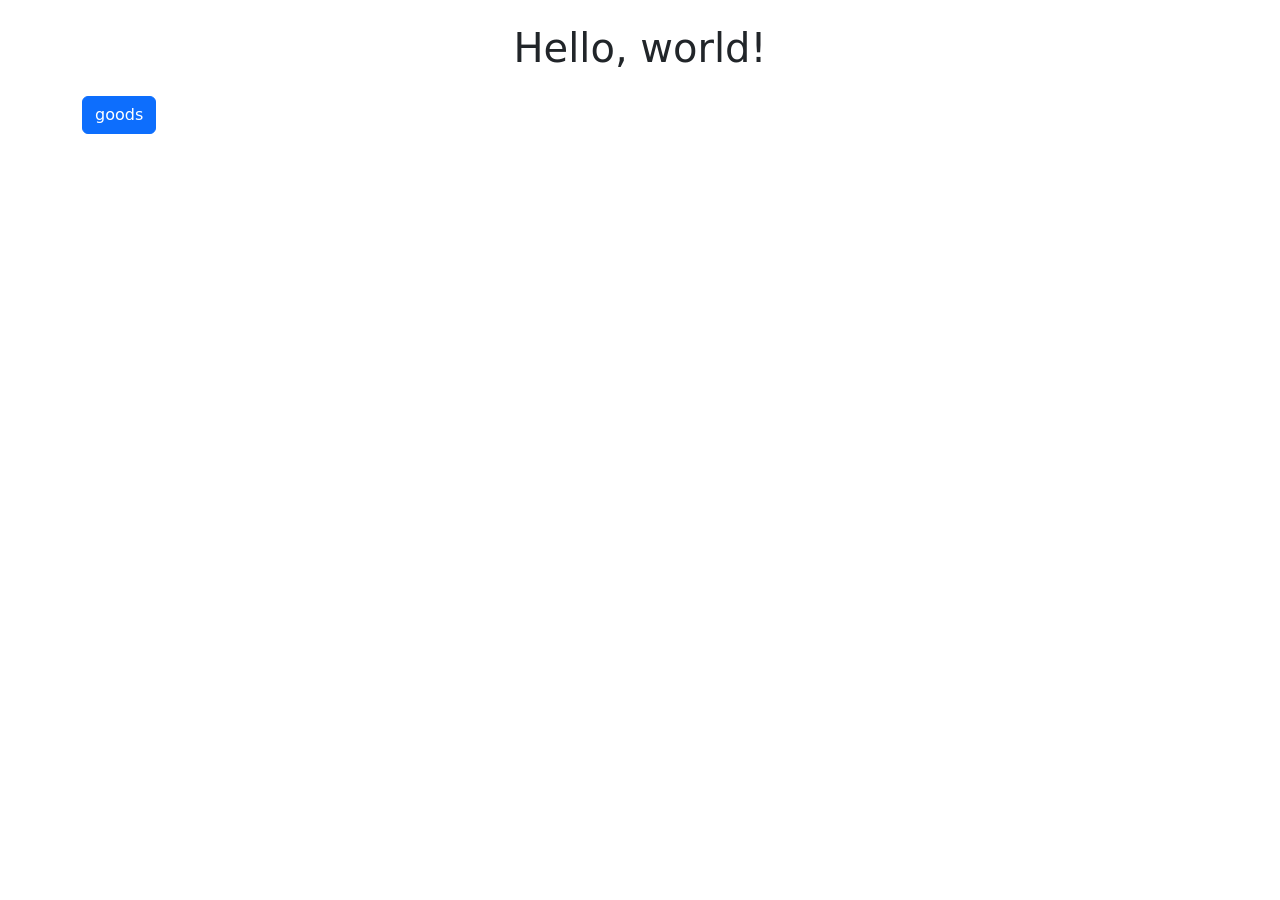
<file: src/main/resources/static/index.html>
<!doctype html>
<html lang="en">
<head>
    <meta charset="utf-8">
    <meta name="viewport" content="width=device-width, initial-scale=1">
    <title>Bootstrap demo</title>
    <link href="https://cdn.jsdelivr.net/npm/bootstrap@5.3.3/dist/css/bootstrap.min.css" rel="stylesheet" integrity="sha384-QWTKZyjpPEjISv5WaRU9OFeRpok6YctnYmDr5pNlyT2bRjXh0JMhjY6hW+ALEwIH" crossorigin="anonymous">
</head>
<body>
<div class="container">
    <h1 class="text-center my-4">Hello, world!</h1>
    <a class="btn btn-primary" href="/goods">goods</a>
</div>

<script src="https://cdn.jsdelivr.net/npm/bootstrap@5.3.3/dist/js/bootstrap.bundle.min.js" integrity="sha384-YvpcrYf0tY3lHB60NNkmXc5s9fDVZLESaAA55NDzOxhy9GkcIdslK1eN7N6jIeHz" crossorigin="anonymous"></script>
</body>
</html>
</file>
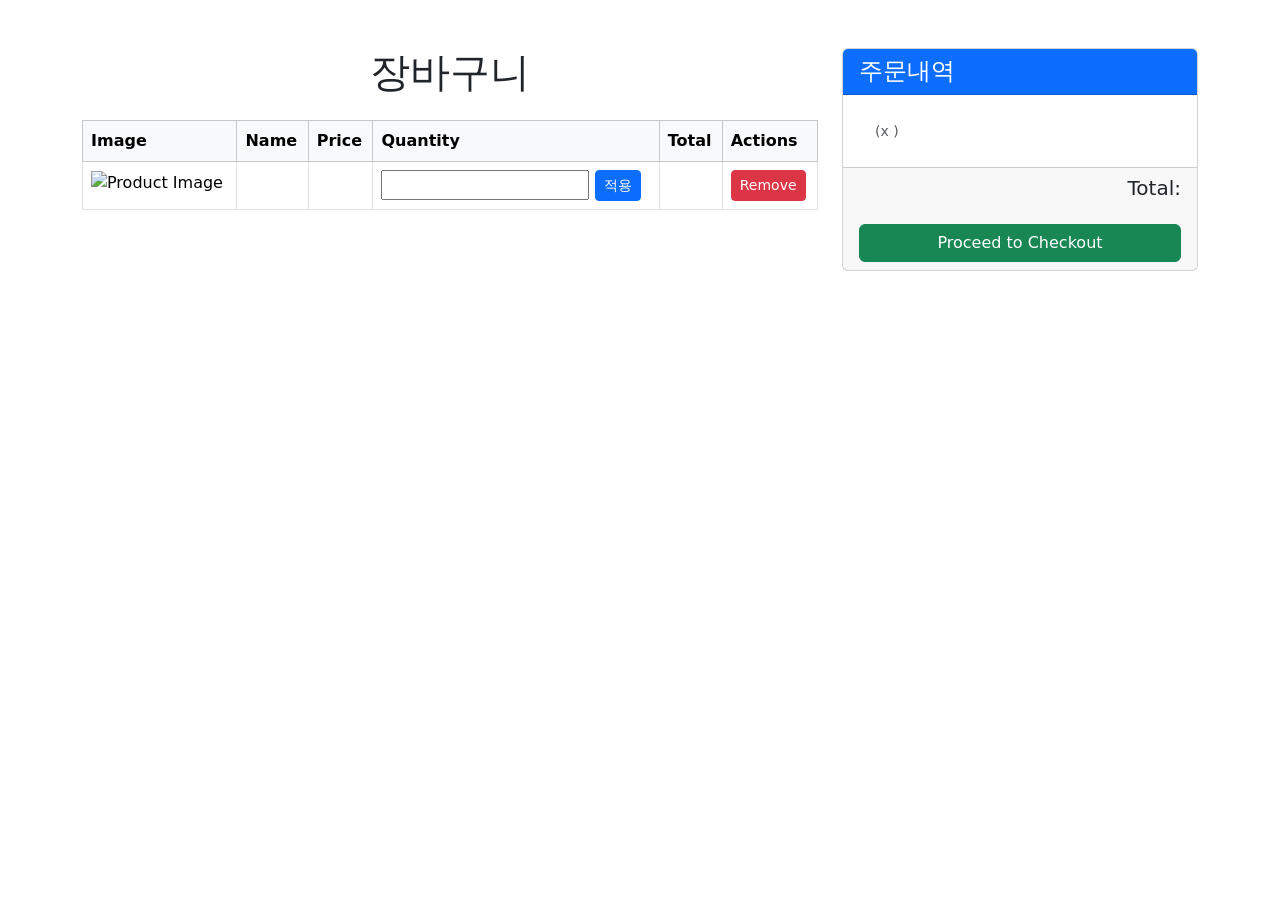
<file: src/main/resources/templates/Cart.html>
<!doctype html>
<html lang="en">
<head>
    <meta charset="utf-8">
    <meta name="viewport" content="width=device-width, initial-scale=1">
    <title>Shopping Cart</title>
    <link href="https://cdn.jsdelivr.net/npm/bootstrap@5.3.3/dist/css/bootstrap.min.css" rel="stylesheet"
          integrity="sha384-QWTKZyjpPEjISv5WaRU9OFeRpok6YctnYmDr5pNlyT2bRjXh0JMhjY6hW+ALEwIH" crossorigin="anonymous">
</head>
<body>

<!-- 공통 네비게이션 바를 포함 -->
<div th:replace="navbar"></div>

<div class="container my-5">
    <div class="row">
        <!-- 메인 테이블 -->
        <div class="col-md-8">
            <h1 class="text-center mb-4">장바구니</h1>
            <table class="table table-bordered">
                <thead class="table-light">
                <tr>
                    <th>Image</th>
                    <th>Name</th>
                    <th>Price</th>
                    <th>Quantity</th>
                    <th>Total</th>
                    <th>Actions</th>
                </tr>
                </thead>
                <tbody>
                <!-- 장바구니 아이템 리스트 -->
                <tr th:each="item : ${cartItems}">
                    <td>
                        <img th:src="@{'/images/' + ${item.imageFileName}}" width="80" height="80" alt="Product Image">
                    </td>
                    <td>
                        <a th:text="${item.goodsTitle}" th:href="@{/goods/view(id=${item.goodsId})}"></a>
                    </td>
                    <td th:text="${item.price} + ' 원'"></td>
                    <td>
                        <form th:action="@{/cart/update(id=${item.cartId})}" method="POST">
                            <input type="number" name="quantity" th:value="${item.quantity}" min="1">
                            <button type="submit" class="btn btn-primary btn-sm">적용</button>
                        </form>
                    </td>
                    <td th:text="${item.totalPrice} + ' 원'"></td>
                    <td>
                        <a class="btn btn-danger btn-sm"
                        th:href="@{/cart/delete(id=${item.cartId})}"
                           onclick="return confirm('정말로 삭제합니까?')">Remove</a>
                    </td>
                </tr>
                </tbody>
            </table>
        </div>

        <!-- 주문 내역 (aside) -->
        <div class="col-md-4">
            <div class="card">
                <div class="card-header bg-primary text-white">
                    <h4 class="card-title mb-0">주문내역</h4>
                </div>
                <div class="card-body">
                    <!-- 요약된 주문 내역 -->
                    <ul class="list-group list-group-flush">
                        <li class="list-group-item d-flex justify-content-between align-items-center"
                            th:each="item : ${cartItems}">
                            <span>
                                <strong th:text="${item.goodsTitle}"></strong>
                                <small class="text-muted">(x <span th:text="${item.quantity}"></span>)</small>
                            </span>
                            <span th:text="${item.totalPrice} + ' 원'"></span>
                        </li>
                    </ul>
                </div>
                <div class="card-footer">
                    <h5 class="text-end">
                        Total: <span th:text="${cartTotalPrice} + ' 원'"></span>
                    </h5>
                    <a href="/order/checkout" class="btn btn-success w-100 mt-3">Proceed to Checkout</a>
                </div>
            </div>
        </div>
    </div>
</div>

<script src="https://cdn.jsdelivr.net/npm/bootstrap@5.3.3/dist/js/bootstrap.bundle.min.js"
        integrity="sha384-YvpcrYf0tY3lHB60NNkmXc5s9fDVZLESaAA55NDzOxhy9GkcIdslK1eN7N6jIeHz" crossorigin="anonymous"></script>


</body>
</html>
</file>
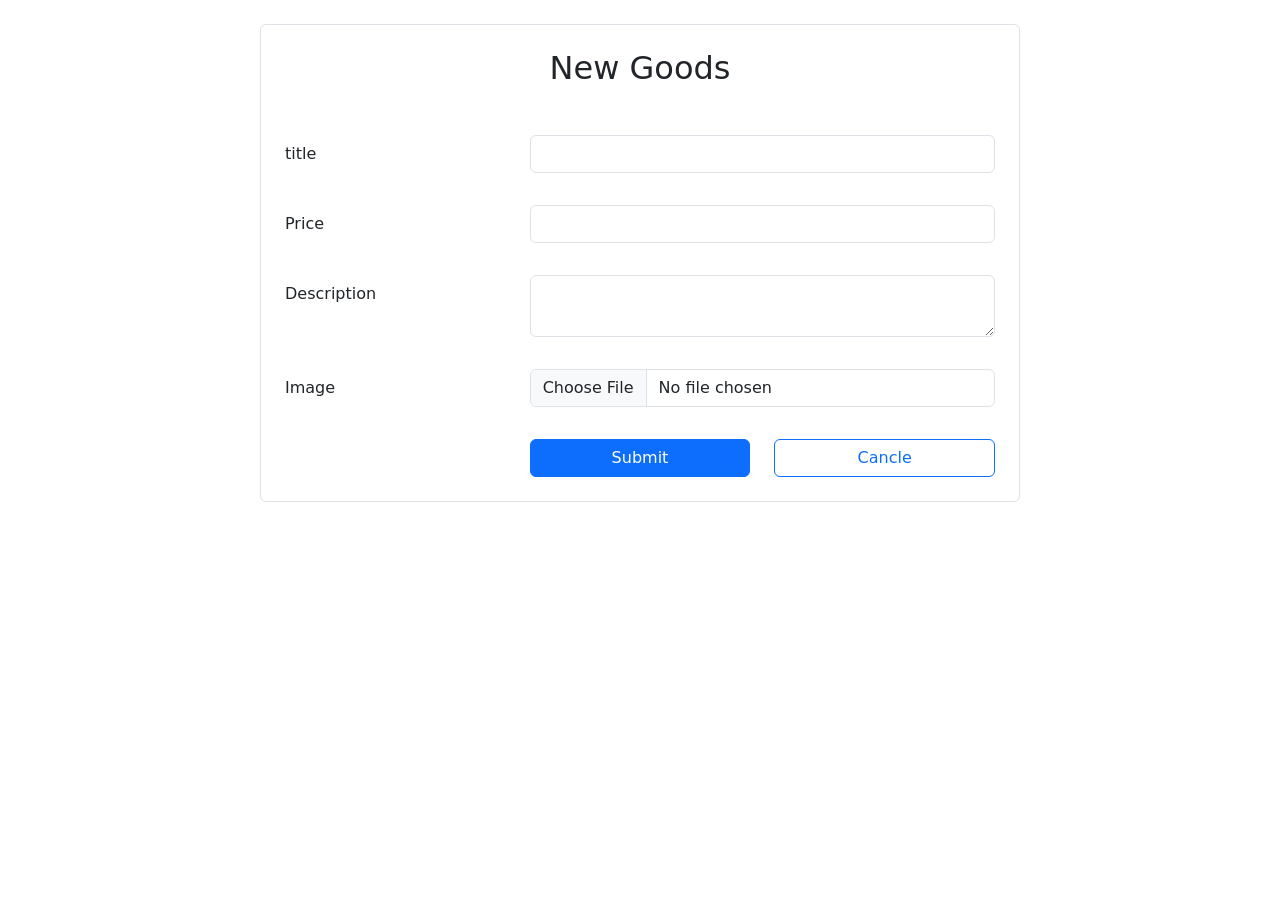
<file: src/main/resources/templates/createGoods.html>
<!doctype html>
<html lang="en">
<head>
    <meta charset="utf-8">
    <meta name="viewport" content="width=device-width, initial-scale=1">
    <title>Bootstrap demo</title>
    <link href="https://cdn.jsdelivr.net/npm/bootstrap@5.3.3/dist/css/bootstrap.min.css" rel="stylesheet" integrity="sha384-QWTKZyjpPEjISv5WaRU9OFeRpok6YctnYmDr5pNlyT2bRjXh0JMhjY6hW+ALEwIH" crossorigin="anonymous">
</head>
<body>
<div class="container">
    <div class="row">
        <div class="col-md-8 mx-auto rounded border p-4 m-4">
            <h2 class="text-center mb-5">New Goods</h2>

            <form method="post" enctype="multipart/form-data" th:object="${goodsDTO}">
                <div class="row mb-3">
                    <label class="col-sm-4 col-form-label">title</label>
                    <div class="col-sm-8">
                        <input class="form-control" th:field="${goodsDTO.title}">
                        <p th:if="${#fields.hasErrors('title')}"
                           th:errorclass="text-danger" th:errors="${goodsDTO.title}"></p>
                    </div>
                </div>
                <div class="row mb-3">
                    <label class="col-sm-4 col-form-label">Price</label>
                    <div class="col-sm-8">
                        <input class="form-control" type="number" min="0" th:field="${goodsDTO.price}">
                        <p th:if="${#fields.hasErrors('price')}"
                           th:errorclass="text-danger" th:errors="${goodsDTO.price}"></p>
                    </div>
                </div>

                <div class="row mb-3">
                    <label class="col-sm-4 col-form-label">Description</label>
                    <div class="col-sm-8">
                        <textarea class="form-control" type="number" min="0" th:field="${goodsDTO.description}"></textarea>
                        <p th:if="${#fields.hasErrors('description')}"
                           th:errorclass="text-danger" th:errors="${goodsDTO.description}"></p>
                    </div>
                </div>

                <div class="row mb-3">
                    <label class="col-sm-4 col-form-label">Image</label>
                    <div class="col-sm-8">
                        <input class="form-control" type="file" th:field="${goodsDTO.imageFile}">
                        <p th:if="${#fields.hasErrors('imageFile')}"
                           th:errorclass="text-danger" th:errors="${goodsDTO.imageFile}"></p>
                    </div>
                </div>

                <div class="row">
                    <div class="offset-sm-4 col-sm-4 d-grid">
                        <button type="submit" class="btn btn-primary">Submit</button>
                    </div>
                    <div class="col-sm-4 d-grid">
                        <a class="btn btn-outline-primary" th:href="${#authentication.principal.username == 'knh3136@naver.com' ? '/admin' : '/goods'}" role="button">Cancle</a>
                    </div>
                </div>

            </form>
        </div>
    </div>
</div>


<script src="https://cdn.jsdelivr.net/npm/bootstrap@5.3.3/dist/js/bootstrap.bundle.min.js" integrity="sha384-YvpcrYf0tY3lHB60NNkmXc5s9fDVZLESaAA55NDzOxhy9GkcIdslK1eN7N6jIeHz" crossorigin="anonymous"></script>
</body>
</html>
</file>
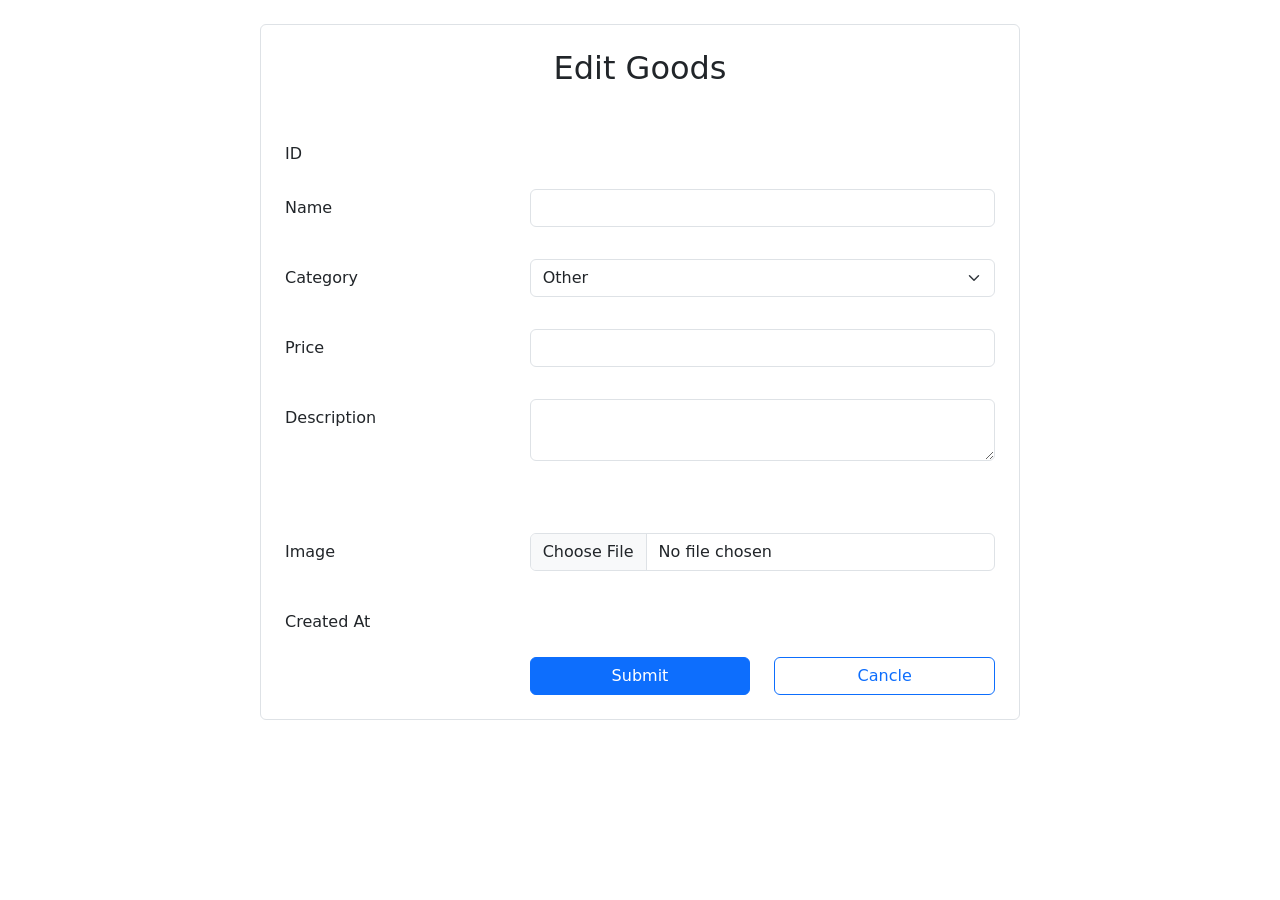
<file: src/main/resources/templates/editGoods.html>
<!doctype html>
<html lang="en">
<head>
    <meta charset="utf-8">
    <meta name="viewport" content="width=device-width, initial-scale=1">
    <title>Bootstrap demo</title>
    <link href="https://cdn.jsdelivr.net/npm/bootstrap@5.3.3/dist/css/bootstrap.min.css" rel="stylesheet" integrity="sha384-QWTKZyjpPEjISv5WaRU9OFeRpok6YctnYmDr5pNlyT2bRjXh0JMhjY6hW+ALEwIH" crossorigin="anonymous">
</head>
<body>
<div class="container">
    <div class="row">
        <div class="col-md-8 mx-auto rounded border p-4 m-4">
            <h2 class="text-center mb-5">Edit Goods</h2>

            <form method="post" enctype="multipart/form-data" th:object="${goodsDTO}">

                <div class="row mb-3">
                    <label class="col-sm-4 col-form-label">ID</label>
                    <div class="col-sm-8">
                        <input readonly class="form-control-plaintext" th:value="${goods.id}">
                    </div>
                </div>

                <div class="row mb-3">
                    <label class="col-sm-4 col-form-label">Name</label>
                    <div class="col-sm-8">
                        <input class="form-control" th:field="${goodsDTO.title}">
                        <p th:if="${#fields.hasErrors('title')}"
                           th:errorclass="text-danger" th:errors="${goodsDTO.title}"></p>
                    </div>
                </div>

                <div class="row mb-3">
                    <label class="col-sm-4 col-form-label">Category</label>
                    <div class="col-sm-8">
                        <select class="form-select" th:field="${goodsDTO.category}">
                            <option value="Other">Other</option>
                            <option value="Phones">Phones</option>
                        </select>
                        <p th:if="${#fields.hasErrors('category')}"
                           th:errorclass="text-danger" th:errors="${goodsDTO.category}"></p>
                    </div>
                </div>

                <div class="row mb-3">
                    <label class="col-sm-4 col-form-label">Price</label>
                    <div class="col-sm-8">
                        <input class="form-control" type="number" min="0" th:field="${goodsDTO.price}">
                        <p th:if="${#fields.hasErrors('price')}"
                           th:errorclass="text-danger" th:errors="${goodsDTO.price}"></p>
                    </div>
                </div>

                <div class="row mb-3">
                    <label class="col-sm-4 col-form-label">Description</label>
                    <div class="col-sm-8">
                        <textarea class="form-control" type="number" min="0" th:field="${goodsDTO.description}"></textarea>
                        <p th:if="${#fields.hasErrors('description')}"
                           th:errorclass="text-danger" th:errors="${goodsDTO.description}"></p>
                    </div>
                </div>

                <div class="row mb-3">
                    <label class="offset-sm-4 col-sm-8">
                        <img th:src="@{'/images/'+${goods.imageFileName}}" alt="" width="150">
                    </label>
                </div>

                <div class="row mb-3">
                    <label class="col-sm-4 col-form-label">Image</label>
                    <div class="col-sm-8">
                        <input class="form-control" type="file" th:field="${goodsDTO.imageFile}">
                        <p th:if="${#fields.hasErrors('imageFile')}"
                           th:errorclass="text-danger" th:errors="${goodsDTO.imageFile}"></p>
                    </div>
                </div>

                <div class="row mb-3">
                    <label class="col-sm-4 col-form-label">Created At</label>
                    <div class="col-sm-8">
                        <input readonly class="form-control-plaintext" th:value="${goods.createAt}">
                    </div>
                </div>

                <div class="row">
                    <div class="offset-sm-4 col-sm-4 d-grid">
                        <button type="submit" class="btn btn-primary">Submit</button>
                    </div>
                    <div class="col-sm-4 d-grid">
                        <a class="btn btn-outline-primary" th:href="${#authentication.principal.username == 'knh3136@naver.com' ? '/admin' : '/goods'}" role="button">Cancle</a>
                    </div>
                </div>

            </form>
        </div>
    </div>
</div>


<script src="https://cdn.jsdelivr.net/npm/bootstrap@5.3.3/dist/js/bootstrap.bundle.min.js" integrity="sha384-YvpcrYf0tY3lHB60NNkmXc5s9fDVZLESaAA55NDzOxhy9GkcIdslK1eN7N6jIeHz" crossorigin="anonymous"></script>
</body>
</html>
</file>
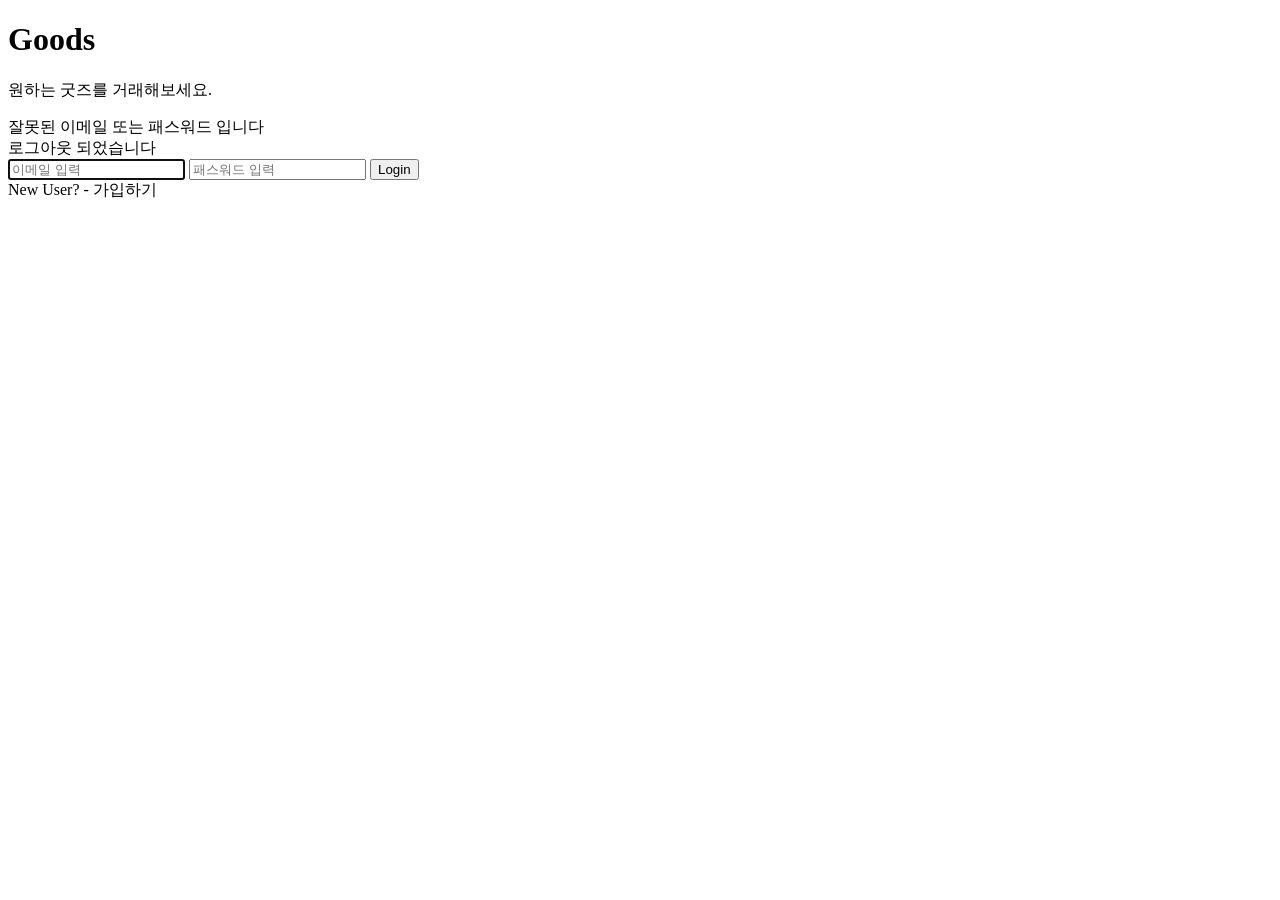
<file: src/main/resources/templates/login.html>
<!DOCTYPE html>
<html lang="ko" xmlns:th="http://www.thymeleaf.org">
<head>
    <meta charset="UTF-8" />
    <meta name="viewport" content="width=device-width, initial-scale=1.0" />
    <title>로그인 페이지</title>
    <link rel="stylesheet" th:href="@{/css/bootstrap.css}" />
    <link rel="stylesheet" th:href="@{/css/base.css}" />
    <link rel="stylesheet" th:href="@{/css/login.css}" />
</head>
<body>
<div class="box-layout justify-content-center">
    <div class="card box-layout__box text-center">
        <div class="card-header border-bottom-0 pb-0 bg-white">
            <h1 class="box-layout__title">Goods</h1>
            <p class="box-layout__title">원하는 굿즈를 거래해보세요.</p>
        </div>

        <div class="card-body pt-0">
            <form id="loginForm" th:action="@{/login}" method="post">
                <div th:if="${param.error}">
                    <div class="alert help-block">잘못된 이메일 또는 패스워드 입니다</div>
                </div>
                <div th:if="${param.logout}">
                    <div class="alert help-block">로그아웃 되었습니다</div>
                </div>
                <input type="text" name="email" placeholder="이메일 입력" class="form-control mb-3" autofocus="autofocus" />

                <input type="password" name="password" placeholder="패스워드 입력" class="form-control mb-3" />

                <button type="submit" class="btn form-control button_default text">Login</button>
            </form>
        </div>

        <div class="card-footer bg-white border-top-0">
            <span class="float-right"> New User? - <a th:href="@{/register}" class="base-color font-weight-bold">가입하기</a> </span>
        </div>
    </div>
</div>
<script th:src="@{/js/jquery-3.7.1.min.js}"></script>
<script th:src="@{/js/jquery-validation.js}"></script>
<script th:src="@{/js/bootstrap.js}"></script>
<script th:src="@{/js/login.js}"></script>
</body>
</html>
</file>
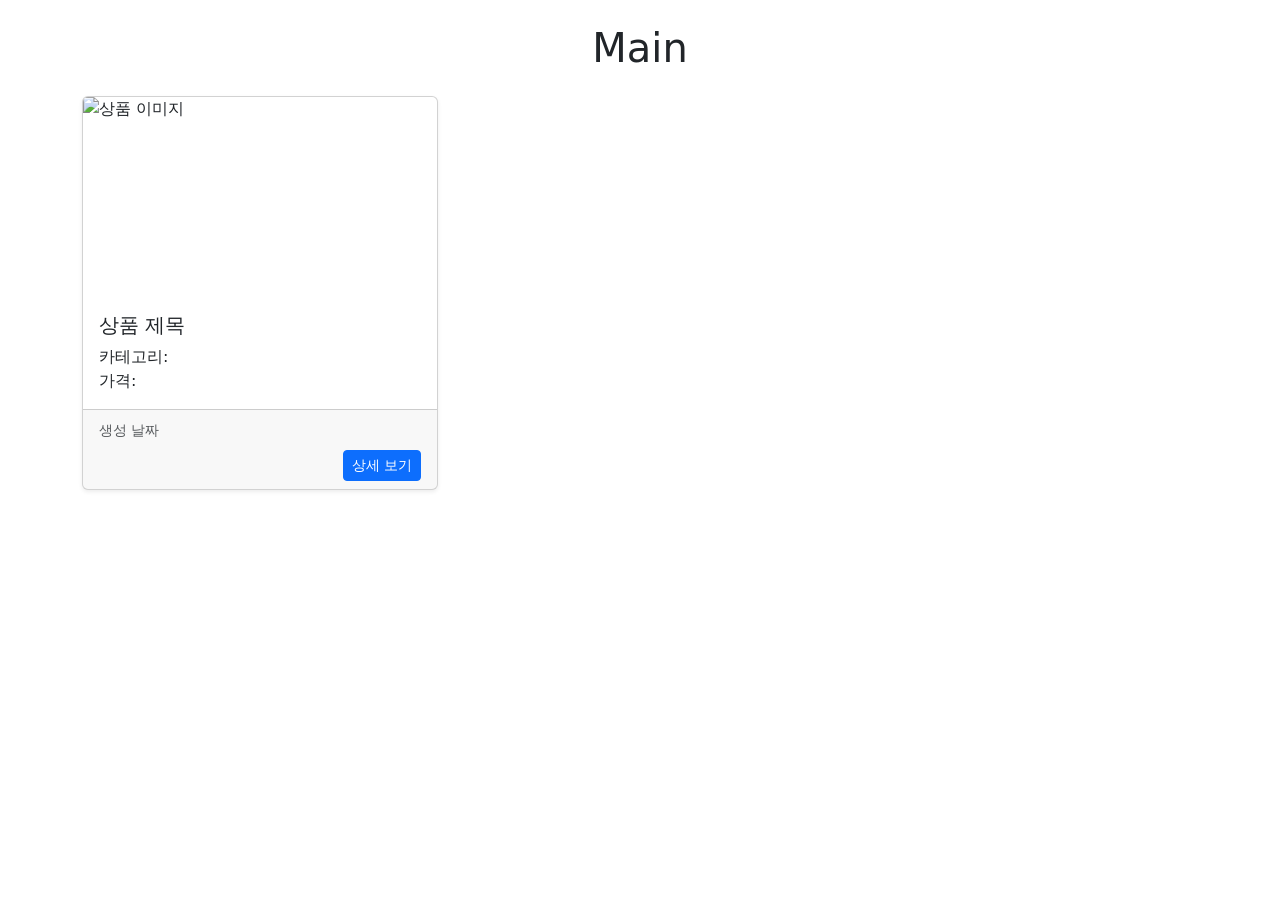
<file: src/main/resources/templates/Main.html>
<!doctype html>
<html lang="en">
<head>
    <meta charset="utf-8">
    <meta name="viewport" content="width=device-width, initial-scale=1">
    <title>Bootstrap demo</title>
    <link href="https://cdn.jsdelivr.net/npm/bootstrap@5.3.3/dist/css/bootstrap.min.css" rel="stylesheet" integrity="sha384-QWTKZyjpPEjISv5WaRU9OFeRpok6YctnYmDr5pNlyT2bRjXh0JMhjY6hW+ALEwIH" crossorigin="anonymous">
</head>
<body>
<!-- 공통 네비게이션 바를 포함 -->
<div th:replace="navbar"></div>

<div class="container">
    <h1 class="text-center my-4">Main</h1>

    <div class="row row-cols-1 row-cols-md-3 g-4">
        <!-- Thymeleaf 반복문으로 카드 출력 -->
        <div class="col" th:each="good : ${goods}">
            <div class="card h-100 shadow-sm">
                <!-- 이미지 -->
                <img th:src="@{'/images/' + ${good.imageFileName}}" class="card-img-top" alt="상품 이미지" style="height: 200px; object-fit: cover;">

                <!-- 카드 본문 -->
                <div class="card-body">
                    <h5 class="card-title" th:text="${good.title}">상품 제목</h5>
                    <p class="card-text">
                        카테고리: <span th:text="${good.category}"></span> <br>
                        가격: <span th:text="${good.price} + '원'"></span>
                    </p>
                </div>

                <!-- 카드 하단 -->
                <div class="card-footer">
                    <small class="text-muted" th:text="${good.createAt.toString().substring(0,10)}">생성 날짜</small>
                    <div class="text-end mt-2">
                        <a th:href="@{/goods/view(id=${good.id})}" class="btn btn-primary btn-sm">상세 보기</a>
                    </div>
                </div>
            </div>
        </div>
    </div>
</div>
<script src="https://cdn.jsdelivr.net/npm/bootstrap@5.3.3/dist/js/bootstrap.bundle.min.js" integrity="sha384-YvpcrYf0tY3lHB60NNkmXc5s9fDVZLESaAA55NDzOxhy9GkcIdslK1eN7N6jIeHz" crossorigin="anonymous"></script>
</body>
</html>
</file>
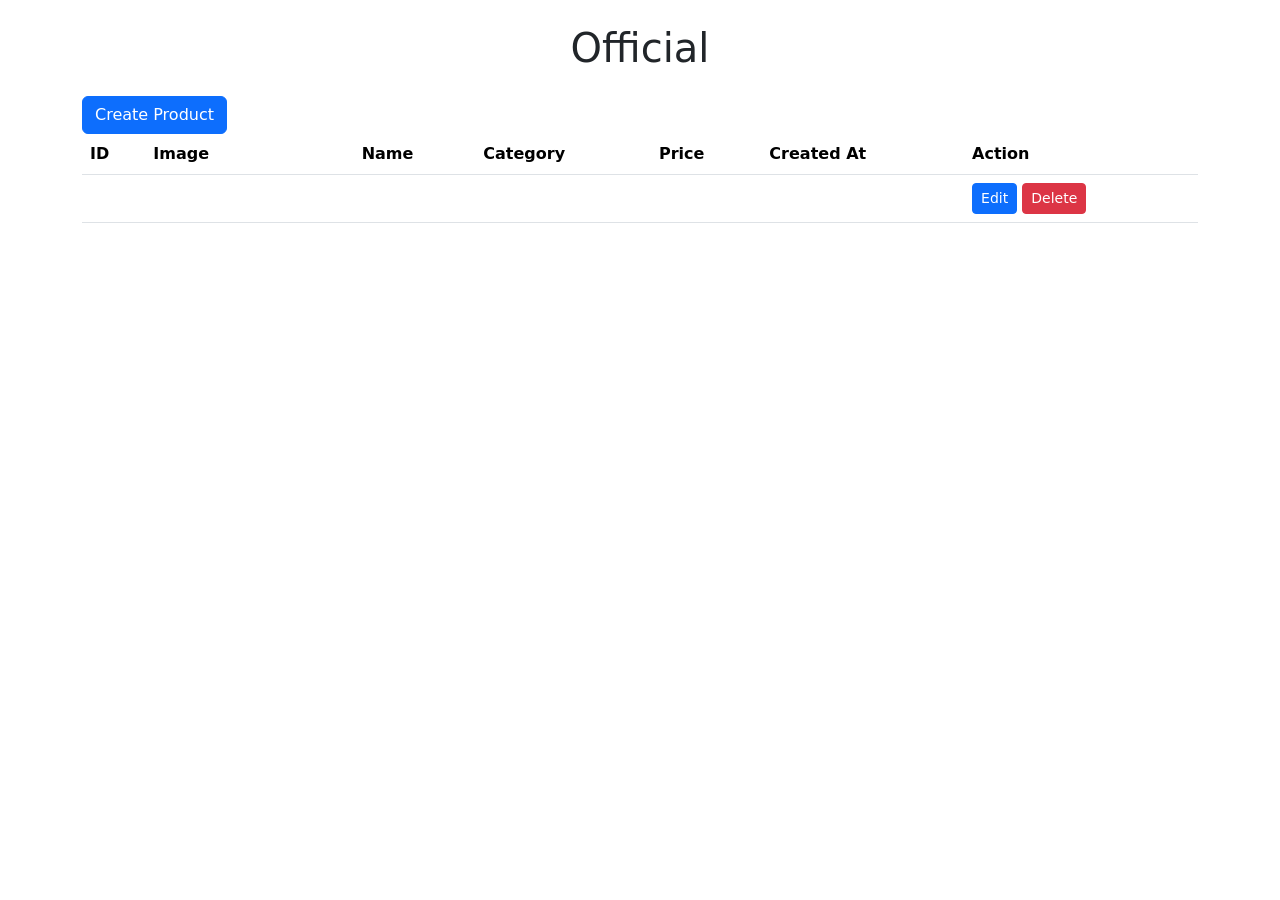
<file: src/main/resources/templates/OfficalGoods.html>
<!doctype html>
<html lang="en">
<head>
    <meta charset="utf-8">
    <meta name="viewport" content="width=device-width, initial-scale=1">
    <title>Bootstrap demo</title>
    <link href="https://cdn.jsdelivr.net/npm/bootstrap@5.3.3/dist/css/bootstrap.min.css" rel="stylesheet" integrity="sha384-QWTKZyjpPEjISv5WaRU9OFeRpok6YctnYmDr5pNlyT2bRjXh0JMhjY6hW+ALEwIH" crossorigin="anonymous">
</head>
<body>

<!-- 공통 네비게이션 바를 포함 -->
<div th:replace="navbar"></div>

<div class="container">
    <h1 class="text-center my-4">Official</h1>
    <a class="btn btn-primary" href="/admin/create/official">Create Product</a>

    <table class="table">
        <thead>
        <tr>
            <th>ID</th>
            <th>Image</th>
            <th>Name</th>
            <th>Category</th>
            <th>Price</th>
            <th>Created At</th>
            <th>Action</th>
        </tr>
        </thead>
        <tbody>
        <tr th:each="goods: ${officialGoods}">
            <td th:text="${goods.id}"></td>
            <td>
                <img th:src="@{'/images/'+${goods.imageFileName}}" width="100">
            </td>
            <td><a th:text="${goods.title}" th:href="@{/admin/view(id=${goods.id})}"> </a></td>
            <td th:text="${goods.category}"></td>
            <td th:text="@{${goods.price} + '원'}"></td>
            <td th:text="${goods.createAt.toString().substring(0,10)}"></td>
            <td style="white-space: nowrap">
                <a class="btn btn-primary btn-sm" th:href="@{/admin/edit(id=${goods.id})}">
                    Edit
                </a>
                <a class="btn btn-danger btn-sm" th:href="@{/admin/delete(id=${goods.id})}"
                   onclick="return confirm('정말로 삭제합니까?')"
                >
                    Delete
                </a>
            </td>
        </tr>
        </tbody>
    </table>
</div>
<script src="https://cdn.jsdelivr.net/npm/bootstrap@5.3.3/dist/js/bootstrap.bundle.min.js" integrity="sha384-YvpcrYf0tY3lHB60NNkmXc5s9fDVZLESaAA55NDzOxhy9GkcIdslK1eN7N6jIeHz" crossorigin="anonymous"></script>
</body>
</html>
</file>
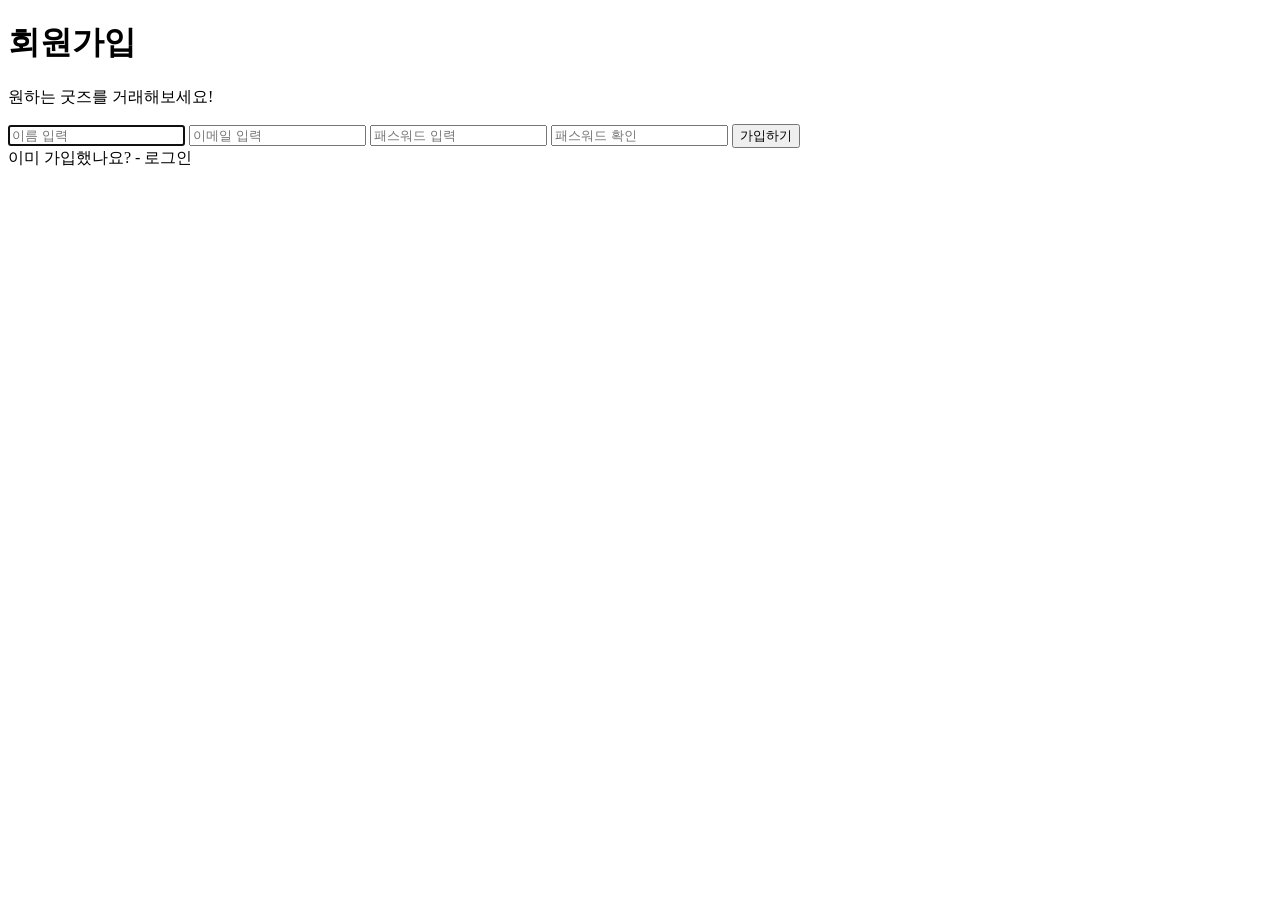
<file: src/main/resources/templates/register.html>
<!DOCTYPE html>
<html lang="ko" xmlns:th="http://www.thymeleaf.org">
<head>
    <meta charset="UTF-8" />
    <meta name="viewport" content="width=device-width, initial-scale=1.0" />
    <title>회원가입 페이지</title>
    <link rel="stylesheet" th:href="@{/css/bootstrap.css}" />
    <link rel="stylesheet" th:href="@{/css/base.css}" />
    <link rel="stylesheet" th:href="@{/css/login.css}" />
</head>
<body>
<div class="box-layout justify-content-center">
    <div class="card box-layout__box text-center">
        <div class="card-header border-bottom-0 pb-0 bg-white">
            <h1 class="box-layout__title">회원가입</h1>
            <p class="box-layout__title">원하는 굿즈를 거래해보세요!</p>
        </div>

        <div class="card-body pt-0">
            <form th:object="${user}" th:action="@{/register}" method="post" id="registerForm">
                <input type="text" placeholder="이름 입력" th:field="*{name}" class="form-control mb-3" autofocus="autofocus" />
                <span th:if="${#fields.hasErrors('name')}" th:errors="*{name}"></span>

                <input type="text" placeholder="이메일 입력" th:field="*{email}" class="form-control mb-3" />
                <span th:if="${#fields.hasErrors('email')}" th:errors="*{email}"></span>

                <input type="password" placeholder="패스워드 입력" th:field="*{password}" class="form-control mb-3" />
                <span th:if="${#fields.hasErrors('password')}" th:errors="*{password}"></span>

                <input type="password" placeholder="패스워드 확인" th:field="*{confirmPassword}" class="form-control mb-3" />

                <button type="submit" class="btn button_default form-control">가입하기</button>
            </form>
        </div>
        <div class="card-footer bg-white border-top-0">
            <span class="float-right"> 이미 가입했나요? - <a th:href="@{/login}" class="base-color font-weight-bold">로그인</a> </span>
        </div>
    </div>
</div>
<script th:src="@{/js/jquery-3.7.1.min.js}"></script>
<script th:src="@{/js/jquery-validation.js}"></script>
<script th:src="@{/js/bootstrap.js}"></script>
<script th:src="@{/js/register.js}"></script>
</body>
</html>
</file>
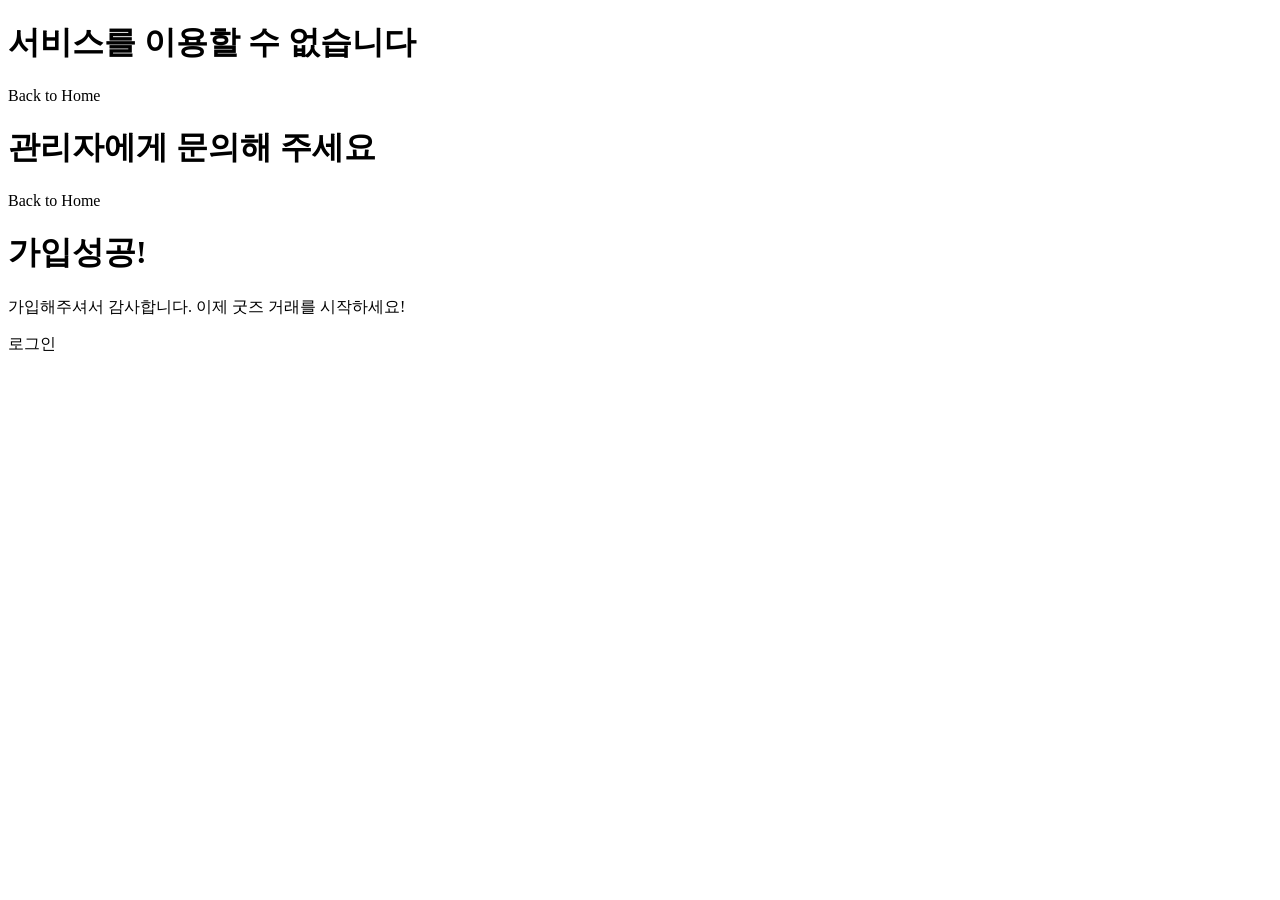
<file: src/main/resources/templates/response.html>
<!DOCTYPE html>
<html lang="ko" xmlns:th="http://www.thymeleaf.org">
<head>
  <meta charset="UTF-8" />
  <meta name="viewport" content="width=device-width, initial-scale=1.0" />
  <title>에러 페이지</title>
</head>
<body>
<div th:if="${notfound}">
  <h1>서비스를 이용할 수 없습니다</h1>
  <p th:text="${message}"></p>
  <a th:href="@{/goods}">Back to Home</a>
</div>
<div th:if="${serverError}">
  <h1>관리자에게 문의해 주세요</h1>
  <p th:text="${message}"></p>
  <a th:href="@{/goods}">Back to Home</a>
</div>
<div th:if="${successMsg}">
  <h1>가입성공!</h1>
  <p>가입해주셔서 감사합니다. 이제 굿즈 거래를 시작하세요!</p>
  <a th:href="@{/login}">로그인</a>
</div>
</body>
</html>
</file>
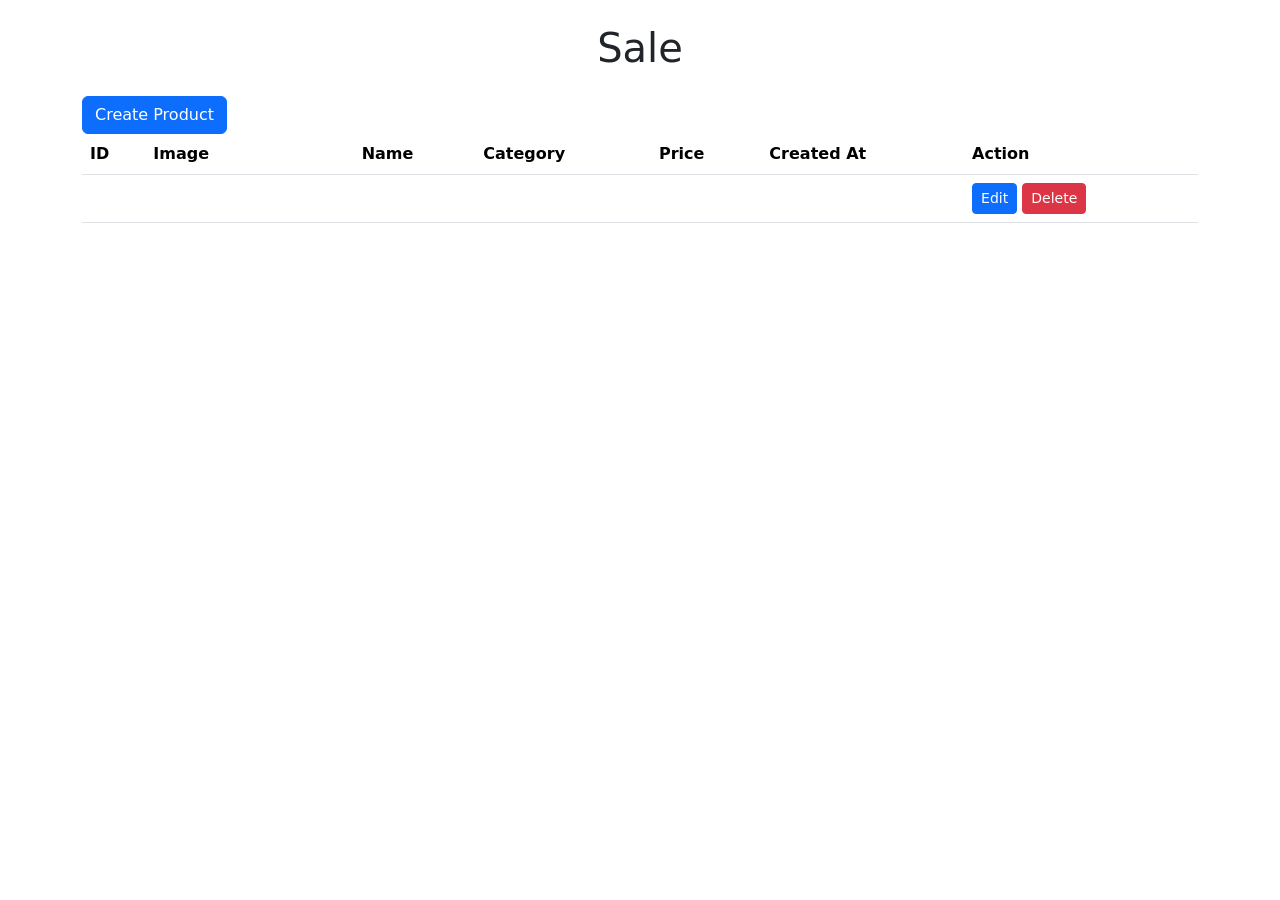
<file: src/main/resources/templates/UnOfficialGoods.html>
<!doctype html>
<html lang="en">
<head>
    <meta charset="utf-8">
    <meta name="viewport" content="width=device-width, initial-scale=1">
    <title>Bootstrap demo</title>
    <link href="https://cdn.jsdelivr.net/npm/bootstrap@5.3.3/dist/css/bootstrap.min.css" rel="stylesheet" integrity="sha384-QWTKZyjpPEjISv5WaRU9OFeRpok6YctnYmDr5pNlyT2bRjXh0JMhjY6hW+ALEwIH" crossorigin="anonymous">
</head>
<body>

<!-- 공통 네비게이션 바를 포함 -->
<div th:replace="navbar"></div>

<div class="container">
    <h1 class="text-center my-4">Sale</h1>
    <a class="btn btn-primary" href="/admin/create/unofficial">Create Product</a>

    <table class="table">
        <thead>
        <tr>
            <th>ID</th>
            <th>Image</th>
            <th>Name</th>
            <th>Category</th>
            <th>Price</th>
            <th>Created At</th>
            <th>Action</th>
        </tr>
        </thead>
        <tbody>
        <tr th:each="goods: ${unofficialGoods}">
            <td th:text="${goods.id}"></td>
            <td>
                <img th:src="@{'/images/'+${goods.imageFileName}}" width="100">
            </td>
            <td><a th:text="${goods.title}" th:href="@{/admin/view(id=${goods.id})}"> </a></td>
            <td th:text="${goods.category}"></td>
            <td th:text="@{${goods.price} + '원'}"></td>
            <td th:text="${goods.createAt.toString().substring(0,10)}"></td>
            <td style="white-space: nowrap">
                <a class="btn btn-primary btn-sm" th:href="@{/admin/edit(id=${goods.id})}">
                    Edit
                </a>
                <a class="btn btn-danger btn-sm" th:href="@{/admin/delete(id=${goods.id})}"
                   onclick="return confirm('정말로 삭제합니까?')"
                >
                    Delete
                </a>
            </td>
        </tr>
        </tbody>
    </table>
</div>
<script src="https://cdn.jsdelivr.net/npm/bootstrap@5.3.3/dist/js/bootstrap.bundle.min.js" integrity="sha384-YvpcrYf0tY3lHB60NNkmXc5s9fDVZLESaAA55NDzOxhy9GkcIdslK1eN7N6jIeHz" crossorigin="anonymous"></script>
</body>
</html>
</file>
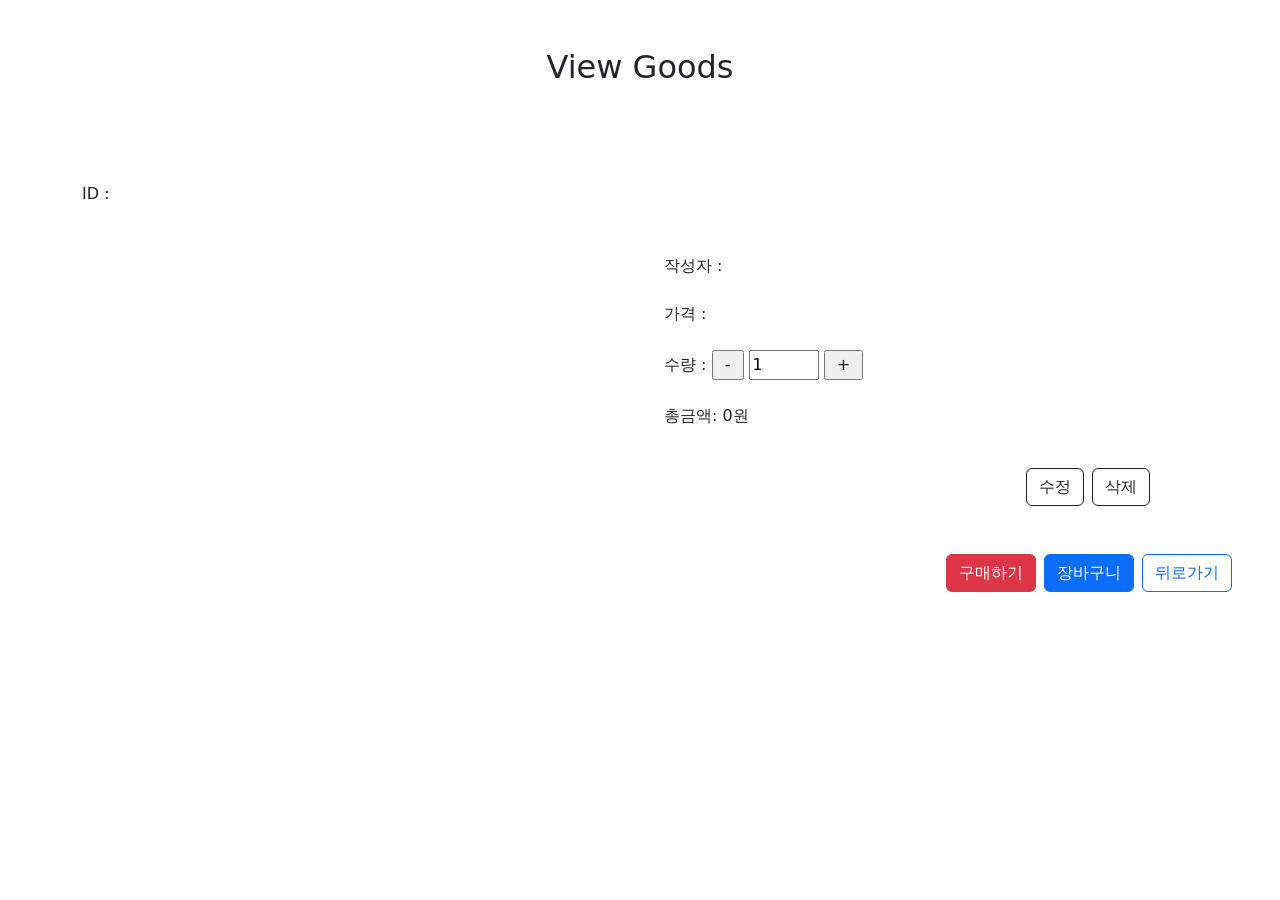
<file: src/main/resources/templates/view.html>
<!doctype html>
<html lang="en">
<head>
  <meta charset="utf-8">
  <meta name="viewport" content="width=device-width, initial-scale=1">
  <title>Bootstrap demo</title>
  <link href="https://cdn.jsdelivr.net/npm/bootstrap@5.3.3/dist/css/bootstrap.min.css" rel="stylesheet" integrity="sha384-QWTKZyjpPEjISv5WaRU9OFeRpok6YctnYmDr5pNlyT2bRjXh0JMhjY6hW+ALEwIH" crossorigin="anonymous">
</head>
<body>
<main class="container">
  <header class="py-5">
      <h2 class="text-center mb-5">View Goods</h2>
  </header>
      <div class="row g-5">
        <article class ="col-md-6 col-lg-6">
          ID : <span th:text="${goods.id}"></span>
          <br>
          <img class="rounded mx-auto d-block" th:src="@{'/images/'+${goods.imageFileName}}" width="300">

        </article>

        <article id="article-content" class = "col-md-6 col-lg-6">
          <h3 th:text="${goods.title}"></h3>
          <br>
          <pre th:text="${goods.description}"></pre>
          <br>

          작성자 : <span th:text="${goods.user.name}"></span>
          <br><br>
          가격 : <span th:text="@{${goods.price}+ '원'}"></span>
          <br><br>
          수량 : <input type="button" value=" - " onclick="updateQuantity(-1)">
          <input type="text" id="amounts" value="1" size="3" readonly>
          <input type="button" value=" + " onclick="updateQuantity(1)">
          <br><br>
          <div>
            <p>총금액: <span id="my_sum" th:text="${goods.price}">0</span>원</p>
            <input type="hidden" id="sell_price" th:value="${goods.price}">
          </div>
          <br>
          <div th:if="${loggedInUserEmail == goods.user.getEmail()}" class="d-grid gap-2 d-md-flex justify-content-md-end me-5">
            <a th:href="@{/goods/edit(id=${goods.id})}" class="btn btn-outline-dark">수정</a>
            <a th:href="@{/goods/delete(id=${goods.id})}" class="btn btn-outline-dark">삭제</a>
          </div>
        </article>


        </div>

  </main>
<br>
<br>
<div class="d-grid gap-2 d-md-flex justify-content-md-end me-5">
    <button class="btn btn-danger">구매하기</button>

  <form th:action="@{/cart/add}" method="post">
    <input type="hidden" name="goodsId" th:value="${goods.id}">
    <input type="hidden" name="quantity" id="quantity" value="1">
    <input type="hidden" name="price" th:value="${goods.price}">
    <button type="submit" class="btn btn-primary" onclick="updateCart()">장바구니</button>
  </form>

    <a class="btn btn-outline-primary" href="/goods" role="button">뒤로가기</a>
</div>
<script src="https://cdn.jsdelivr.net/npm/bootstrap@5.3.3/dist/js/bootstrap.bundle.min.js" integrity="sha384-YvpcrYf0tY3lHB60NNkmXc5s9fDVZLESaAA55NDzOxhy9GkcIdslK1eN7N6jIeHz" crossorigin="anonymous"></script>
<script>
  function updateQuantity(change) {
    // 현재 수량과 가격 가져오기
    const amountsInput = document.getElementById("amounts");
    const hiddenQuantityInput = document.getElementById("quantity");
    const sellPrice = document.getElementById("sell_price").value;

    // 수량 업데이트
    let currentAmount = parseInt(amountsInput.value, 10);
    currentAmount = currentAmount + change;

    if (currentAmount < 1) {
      alert("수량은 1 이상이어야 합니다.");
      return;
    }

    // 총 금액 계산
    const total = currentAmount * parseInt(sellPrice, 10);

    // 값 업데이트
    amountsInput.value = currentAmount;
    hiddenQuantityInput.value = currentAmount; // 숨겨진 필드 값 업데이트
    document.getElementById("my_sum").innerText = total.toLocaleString('ko-KR');
  }

  function updateCart() {
    // 폼 제출 전에 quantity 값을 동적으로 변경합니다.
    const hiddenQuantityInput = document.getElementById("quantity");
    const quantityValue = hiddenQuantityInput.value; // 현재 quantity 값을 가져옵니다.
    console.log("Updating cart with quantity:", quantityValue); // 확인용 로그

    // 폼을 제출합니다.
    document.getElementById("cartForm").submit();
  }


</script>
</body>
</html>
</file>
